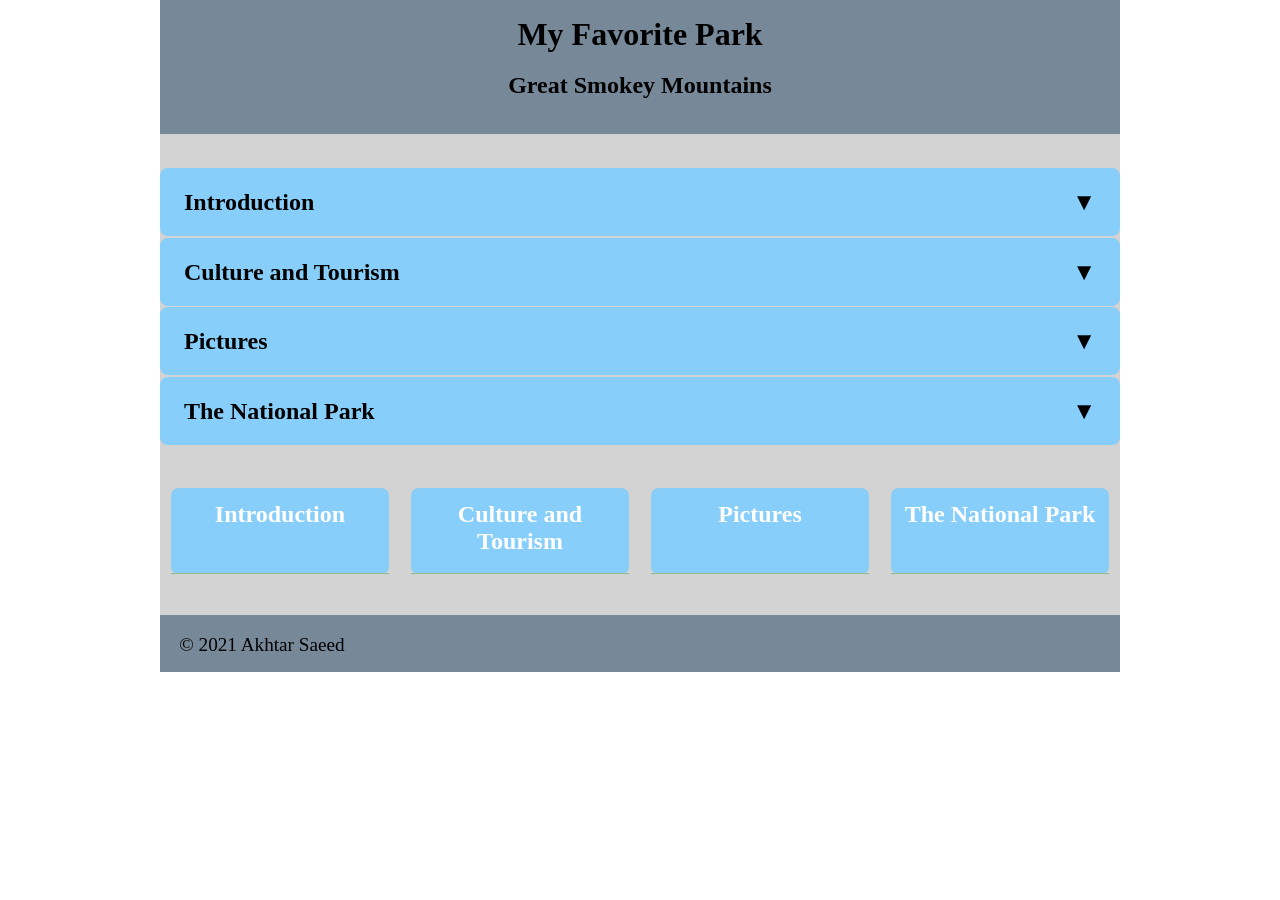
<file: Assignment 6/index.html>
<!DOCTYPE html>
<!--
    Web303 Javascript Assignment 6
    Akhtar Saeed
    2021-11-07
-->
<html lang="en">
<head>
    <meta charset="utf-8">
    <meta name="viewport" content="width=device-width, initial-scale=1.0">
    <title> Accordion and Tabs</title>
    <link rel="stylesheet" href="style.css">
    <script src="main.js" defer> </script>
</head>
<body>
<div id="main">
    <header>
        <h1>My Favorite Park</h1>
        <h2>Great Smokey Mountains</h2>
    </header>
    <!--Accordion links-->
    <ul class="accordion">
        <li class="active">
            <a class="accordion-control" href="#accord1"><h2>Introduction</h2></a>
        </li>
        
        <li class="active">
            <a class="accordion-control" href="#accord2"><h2>Culture and Tourism</h2></a>
        </li>
        
        <li class="active">
            <a class="accordion-control" href="#accord3"><h2>Pictures</h2></a>
        </li>
        <li class="active">
            <a class="accordion-control" href="#accord4"><h2>The National Park</h2></a>
        </li>
         
    </ul> 
    <!--Accordion panels-->
    <div class="accordion-panel active" id="accord1">
        <p>
            The Great Smoky Mountains are a mountain range rising along
             the Tennessee–North Carolina border in the southeastern United States. 
             They are a subrange of the Appalachian Mountains, and form part 
             of the Blue Ridge Physiographic Province. The range is sometimes
              called the Smoky Mountains and the name is commonly shortened to
               the Smokies. The Great Smokies are best known as the home of 
               the Great Smoky Mountains National Park, which protects most 
               of the range. The park was established in 1934, and, with over 
               11 million visits per year, it is the most visited national park 
               in the United States.<br>
               <em>Source: "Great Smokey Mountains", Wikipedia, 
               https://en.wikipedia.org/wiki/Great_Smoky_Mountains </em>
         </p>
    </div>
    
    <div class="accordion-panel" id="accord2">
        <p>
            The culture of the area is that of Southern Appalachia, and previously
            the Cherokee people. Tourism is key to the area's economy, particularly 
            in cities like Pigeon Forge and Gatlinburg in Tennessee, and 
            Cherokee, North Carolina. In 2006, the Great Smoky Mountains Heritage Center
            opened in Townsend, Tennessee, with the mission of preserving various aspects
            of the region's culture.[citation needed]

            The Tennessee Smokies baseball team plays in Sevierville, Tennessee and is 
            named for the mountain range.
            
            The Great Smoky Mountains are also home to The Gatlinburg SkyLift and SkyBridge.<br>
            
            <em>Source: "Great Smokey Mountains", Wikipedia, 
               https://en.wikipedia.org/wiki/Great_Smoky_Mountains</em>
         </p>
    </div>
    <div class="accordion-panel" id="accord3">
        <p>Source: "Great Smokey Mountains", Wikipedia, 
            https://en.wikipedia.org/wiki/Great_Smoky_Mountains</p>
    </div>
    <div class="accordion-panel" id="accord4">
        <p>
            Wilson B. Townsend, the head of Little River Lumber, began advertising Elkmont 
            as a tourist destination in 1909. Within a few years, the Wonderland Hotel and 
            the Appalachian Club had been established to cater to elite Knoxvillians seeking 
            summer mountain getaways.[85] In the early 1920s, several Appalachian Club members, 
            among them Knoxville businessman Colonel David Chapman, began seriously considering 
            a movement to establish a national park in the Great Smokies. As head of the 
            Great Smoky Mountains Park Commission, Chapman was largely responsible for raising 
            funds for land purchases and coordinating park efforts between local, state, and 
            federal entities.

            The creation of the Great Smoky Mountains National Park proved much more complex 
            than the creation of its predecessors, such as Yellowstone and Yosemite, which were 
            already federally owned. Along with convincing logging firms to sell lucrative lumber 
            rights, the Park Commission had to negotiate the purchase of thousands of small farms 
            and remove entire communities. The commission also had to deal with the Tennessee and 
            North Carolina legislatures, which at times were opposed to spending taxpayer money on 
            park efforts.[87] In spite of these difficulties, the Park Commission had completed most 
            major land purchases by 1932. The national park officially opened in 1934, with 
            President Franklin D. Roosevelt presiding over the opening ceremony at Newfound Gap. <br>
            <em>Source: "Great Smokey Mountains", Wikipedia, 
            https://en.wikipedia.org/wiki/Great_Smoky_Mountains</em>
         </p>
    </div>


    <ul class="tab-list">
        <li class="active">
            <a class="tab-control" href="#tab1"> <h2>Introduction</h2> </a>
        </li>
        <li class="active">
            <a class="tab-control" href="#tab2"> <h2>Culture and Tourism</h2> </a>
        </li>
        <li class="active">
            <a class="tab-control" href="#tab3"> <h2>Pictures</h2> </a>
        </li>
        <li class="active">
            <a class="tab-control" href="#tab4"> <h2>The National Park</h2> </a>
        </li>
    </ul>
    <div class="tab-panel active" id="tab1">
        <p> The Great Smoky Mountains are a mountain range rising along
            the Tennessee–North Carolina border in the southeastern United States. 
            They are a subrange of the Appalachian Mountains, and form part 
            of the Blue Ridge Physiographic Province. The range is sometimes
             called the Smoky Mountains and the name is commonly shortened to
              the Smokies. The Great Smokies are best known as the home of 
              the Great Smoky Mountains National Park, which protects most 
              of the range. The park was established in 1934, and, with over 
              11 million visits per year, it is the most visited national park 
              in the United States.<br>
              <em>Source: "Great Smokey Mountains", Wikipedia, 
              https://en.wikipedia.org/wiki/Great_Smoky_Mountains </em></p>
    </div>
    <div class="tab-panel" id="tab2">
        <p>The culture of the area is that of Southern Appalachia, and previously
            the Cherokee people. Tourism is key to the area's economy, particularly 
            in cities like Pigeon Forge and Gatlinburg in Tennessee, and 
            Cherokee, North Carolina. In 2006, the Great Smoky Mountains Heritage Center
            opened in Townsend, Tennessee, with the mission of preserving various aspects
            of the region's culture.

            The Tennessee Smokies baseball team plays in Sevierville, Tennessee and is 
            named for the mountain range.
            
            The Great Smoky Mountains are also home to The Gatlinburg SkyLift and SkyBridge.<br> 
            
            <em>Source: "Great Smokey Mountains", Wikipedia, 
               https://en.wikipedia.org/wiki/Great_Smoky_Mountains</em></p>
    </div>   
    <div class="tab-panel" id="tab3">
        <p>Source: "Great Smokey Mountains", Wikipedia, 
            https://en.wikipedia.org/wiki/Great_Smoky_Mountains</p>
    </div> 
    <div class="tab-panel" id="tab4">
        <p>Wilson B. Townsend, the head of Little River Lumber, began advertising Elkmont 
            as a tourist destination in 1909. Within a few years, the Wonderland Hotel and 
            the Appalachian Club had been established to cater to elite Knoxvillians seeking 
            summer mountain getaways.[85] In the early 1920s, several Appalachian Club members, 
            among them Knoxville businessman Colonel David Chapman, began seriously considering 
            a movement to establish a national park in the Great Smokies. As head of the 
            Great Smoky Mountains Park Commission, Chapman was largely responsible for raising 
            funds for land purchases and coordinating park efforts between local, state, and 
            federal entities.

            The creation of the Great Smoky Mountains National Park proved much more complex 
            than the creation of its predecessors, such as Yellowstone and Yosemite, which were 
            already federally owned. Along with convincing logging firms to sell lucrative lumber 
            rights, the Park Commission had to negotiate the purchase of thousands of small farms 
            and remove entire communities. The commission also had to deal with the Tennessee and 
            North Carolina legislatures, which at times were opposed to spending taxpayer money on 
            park efforts.[87] In spite of these difficulties, the Park Commission had completed most 
            major land purchases by 1932. The national park officially opened in 1934, with 
            President Franklin D. Roosevelt presiding over the opening ceremony at Newfound Gap. <br>
            <em>Source: "Great Smokey Mountains", Wikipedia, 
            https://en.wikipedia.org/wiki/Great_Smoky_Mountains</em></p>
    </div>  
    <footer>
        <p> &#169 2021 Akhtar Saeed</p>
    </footer>
</div>
    <script src="jquery.js"></script>
	<script src="main.js"></script>

</body>
</html>
</file>
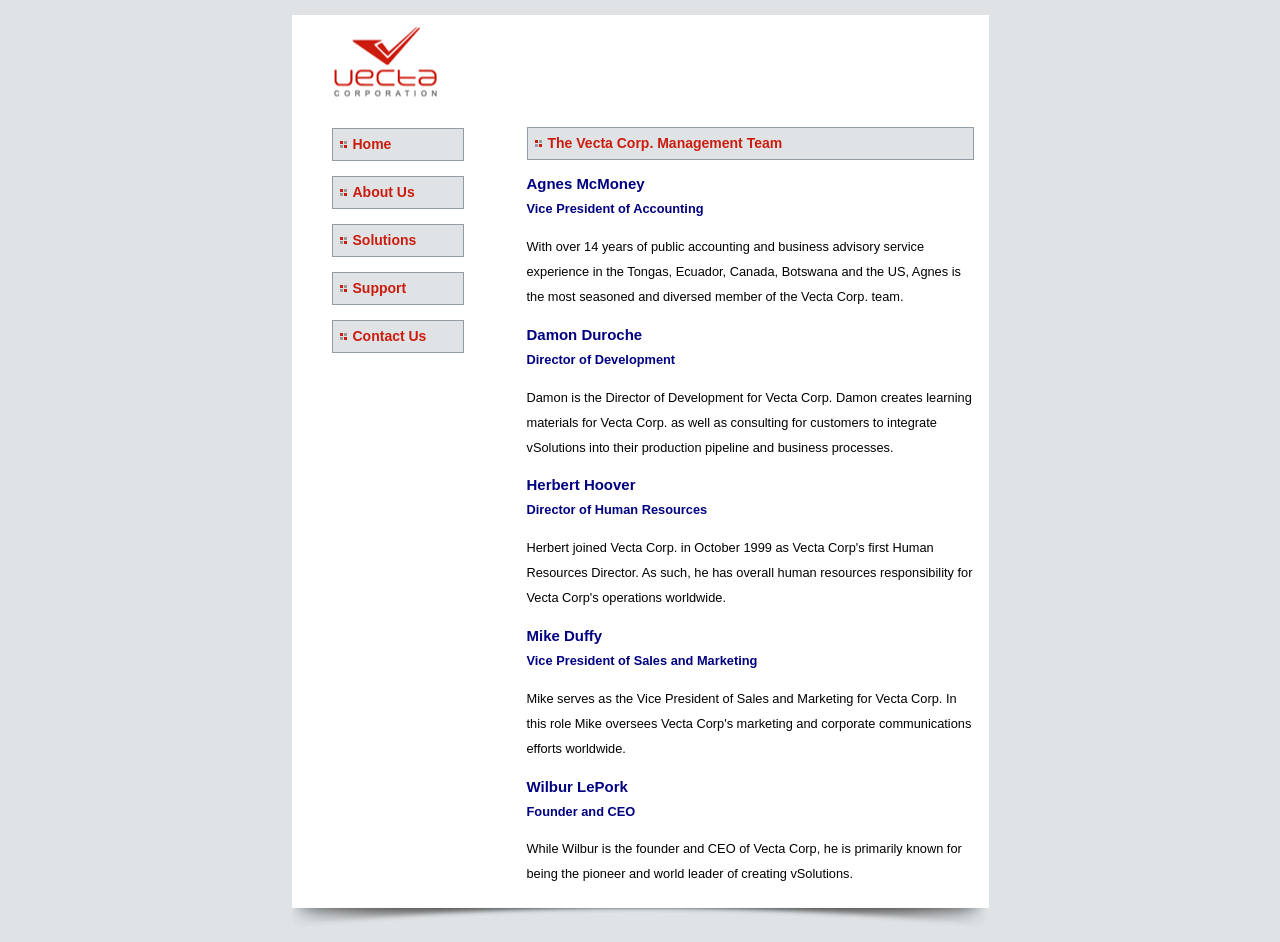
<file: WEB303As03/index.html>
<!DOCTYPE html>
<html lang="en">
<head>
	<meta charset="UTF-8">
	<title>Welcome to Vecta Corp.</title>
	<link href="styles.css" type="text/css" rel="stylesheet">
</head>

<body>
	<section id="container">
		<header></header>
	
		<nav>
			<ul>
				<li><a href="index.html">Home</a></li>
				<li><a href="aboutus.html">About Us</a></li>
				<li><a href="solutions.html">Solutions</a></li>
				<li><a href="support.html">Support</a></li>
				<li><a href="contactus.html">Contact Us</a></li>
			</ul>
		</nav>
	
		<section id="content">
			<h2>The Vecta Corp. Management Team</h2>

			<div id="team"></div>
		</section>
	
		<footer></footer>
	</section>

	<script src="JS/jquery.js"></script>
	<script src="JS/script.js"></script>
</body>
</html>
</file>
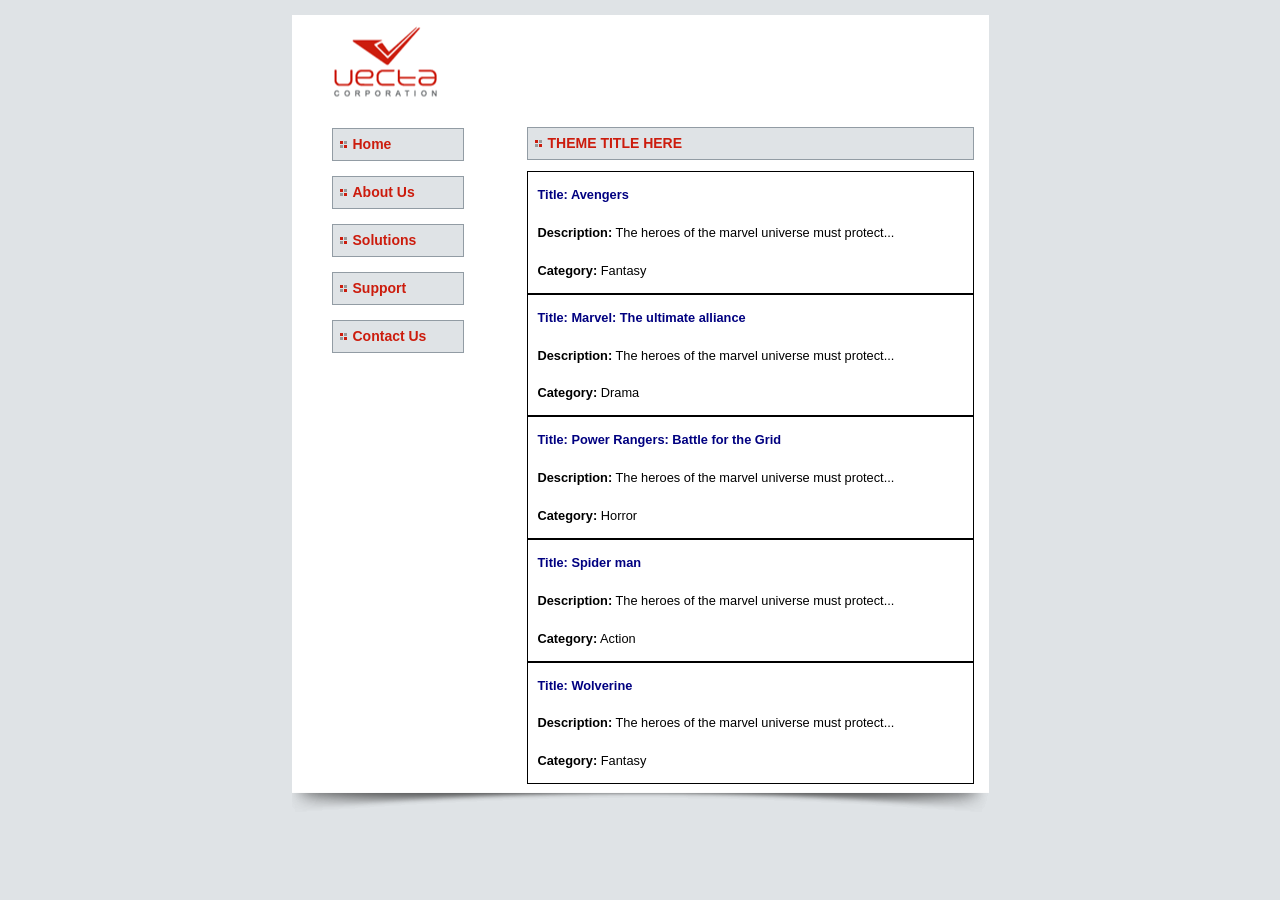
<file: WEB303As05/index.html>
<!DOCTYPE html>
<html lang="en">
<head>
	<meta charset="UTF-8">
	<title>Welcome to Vecta Corp.</title>
	<!-- Normal style sheet used for layout and general formatting. -->
	<link href="styles.css" type="text/css" rel="stylesheet">
</head>

<body>
	<section id="container">
		<header></header>

		<nav>
			<ul>
				<li><a href="index.html">Home</a></li>
				<li><a href="aboutus.html">About Us</a></li>
				<li><a href="solutions.html">Solutions</a></li>
				<li><a href="support.html">Support</a></li>
				<li><a href="contactus.html">Contact Us</a></li>
			</ul>
		</nav>

		<section id="content">
			<h2>THEME TITLE HERE</h2>

			<div id="content-list">
				<!-- sammple of what your toString should output
					<div id="content-0">
						<h4>title here</h4>
						<p>description here</p>
						<div>category here</div>
					</div>
				-->
			</div>
		</section>

		<footer></footer>
	</section>

	<script src="jquery.js"></script>
	<script src="script.js"></script>
</body>
</html>
</file>
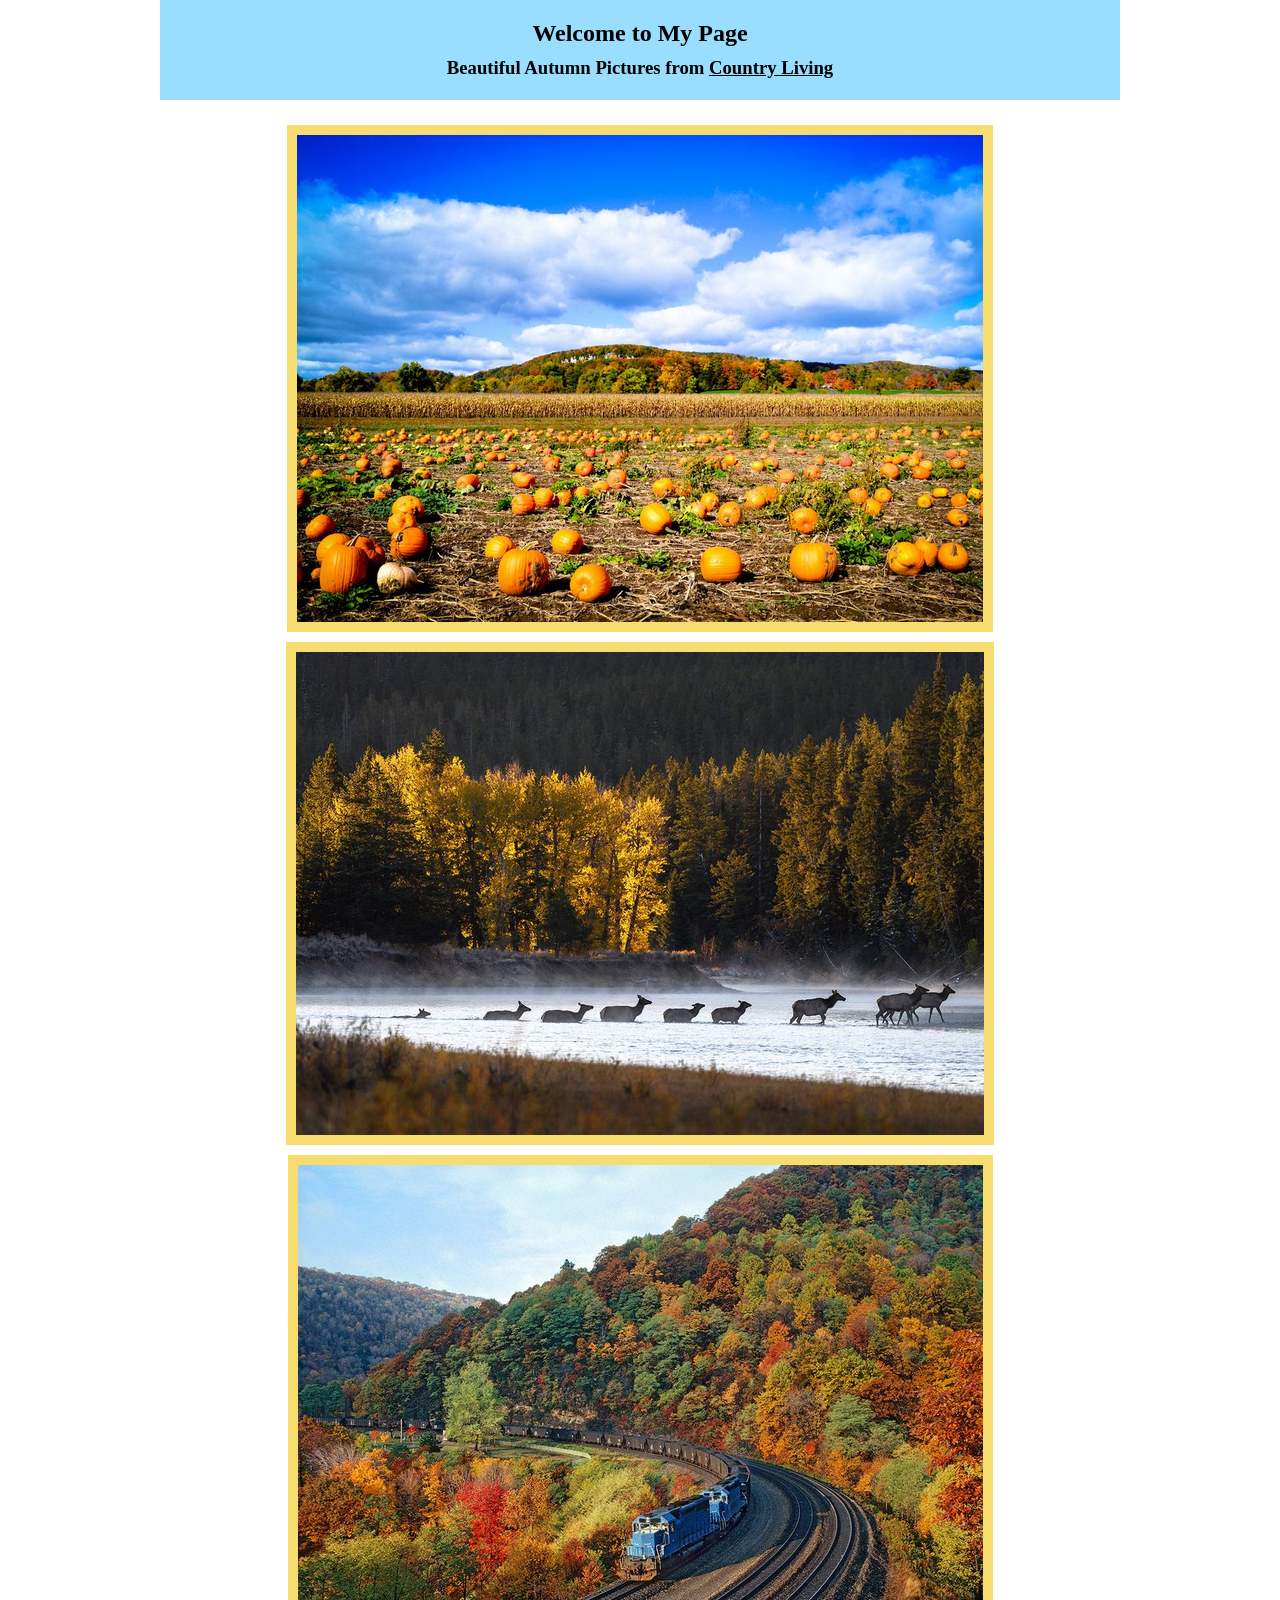
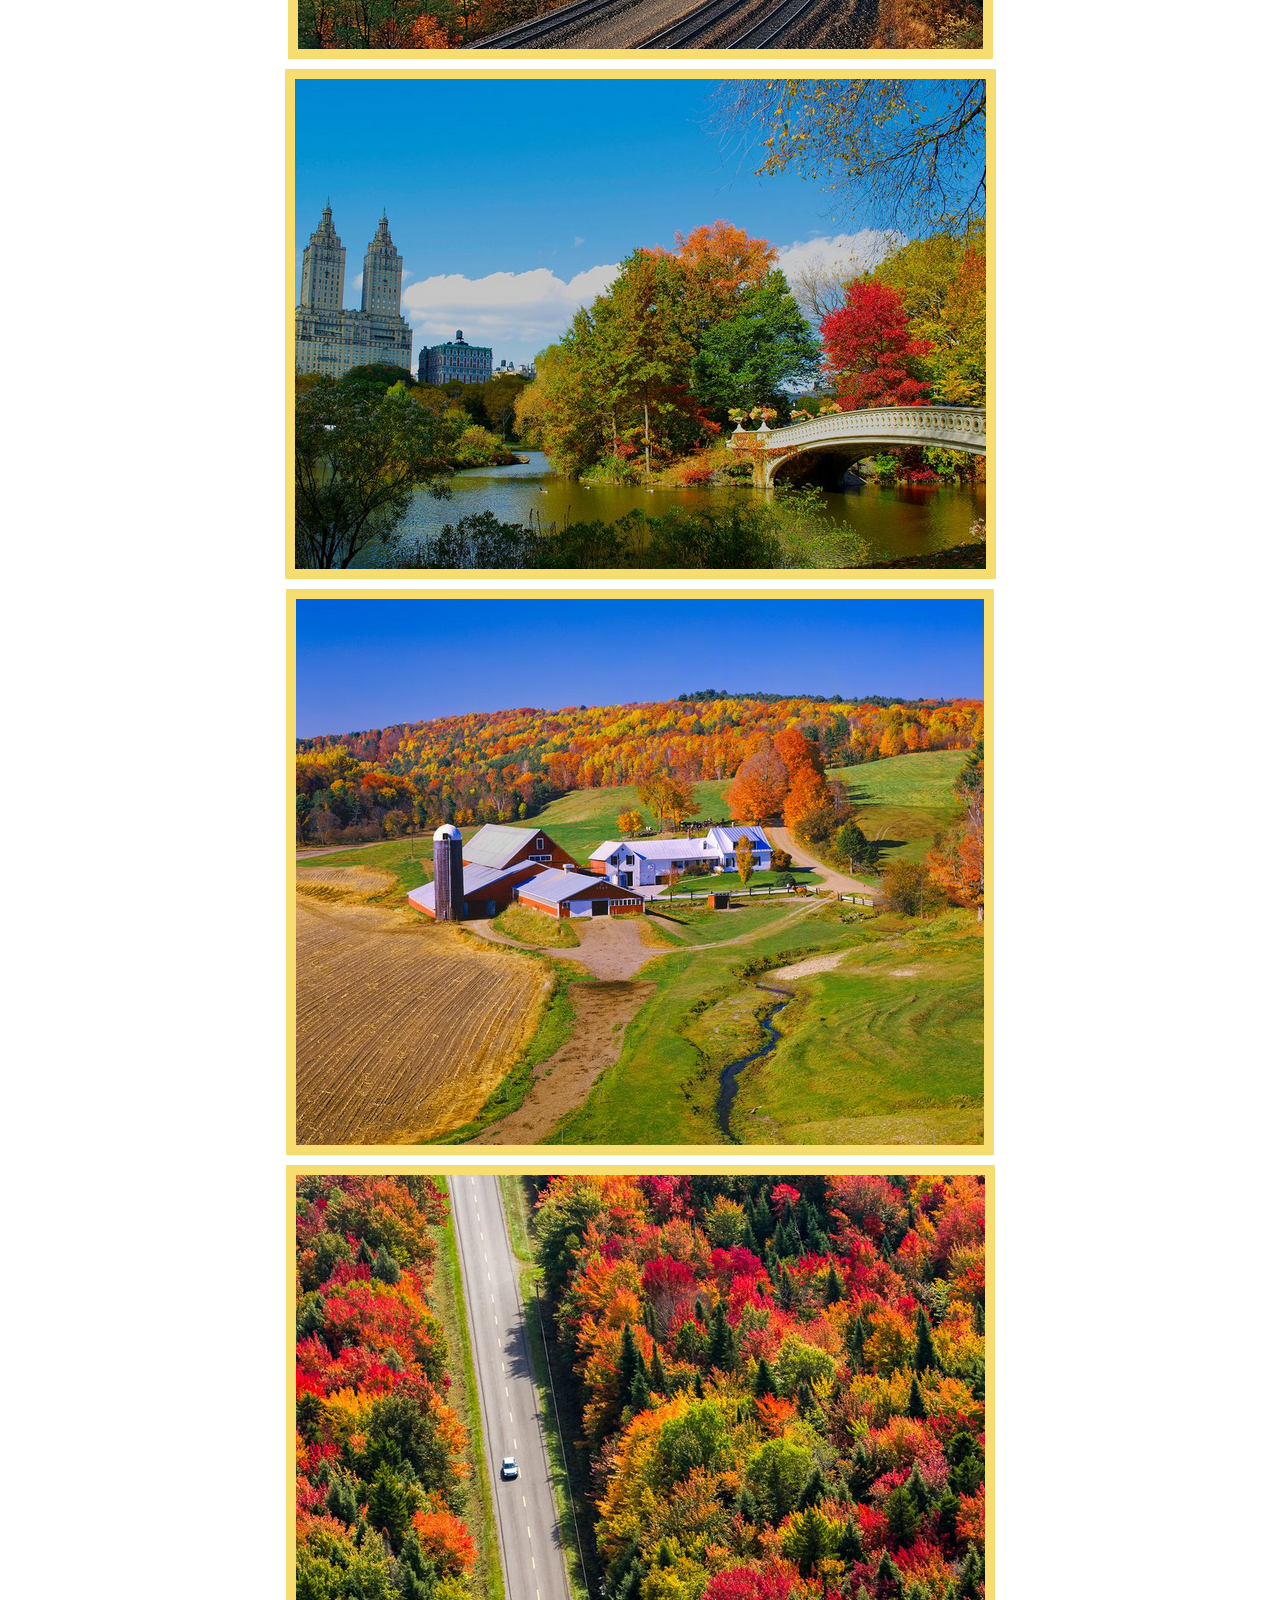
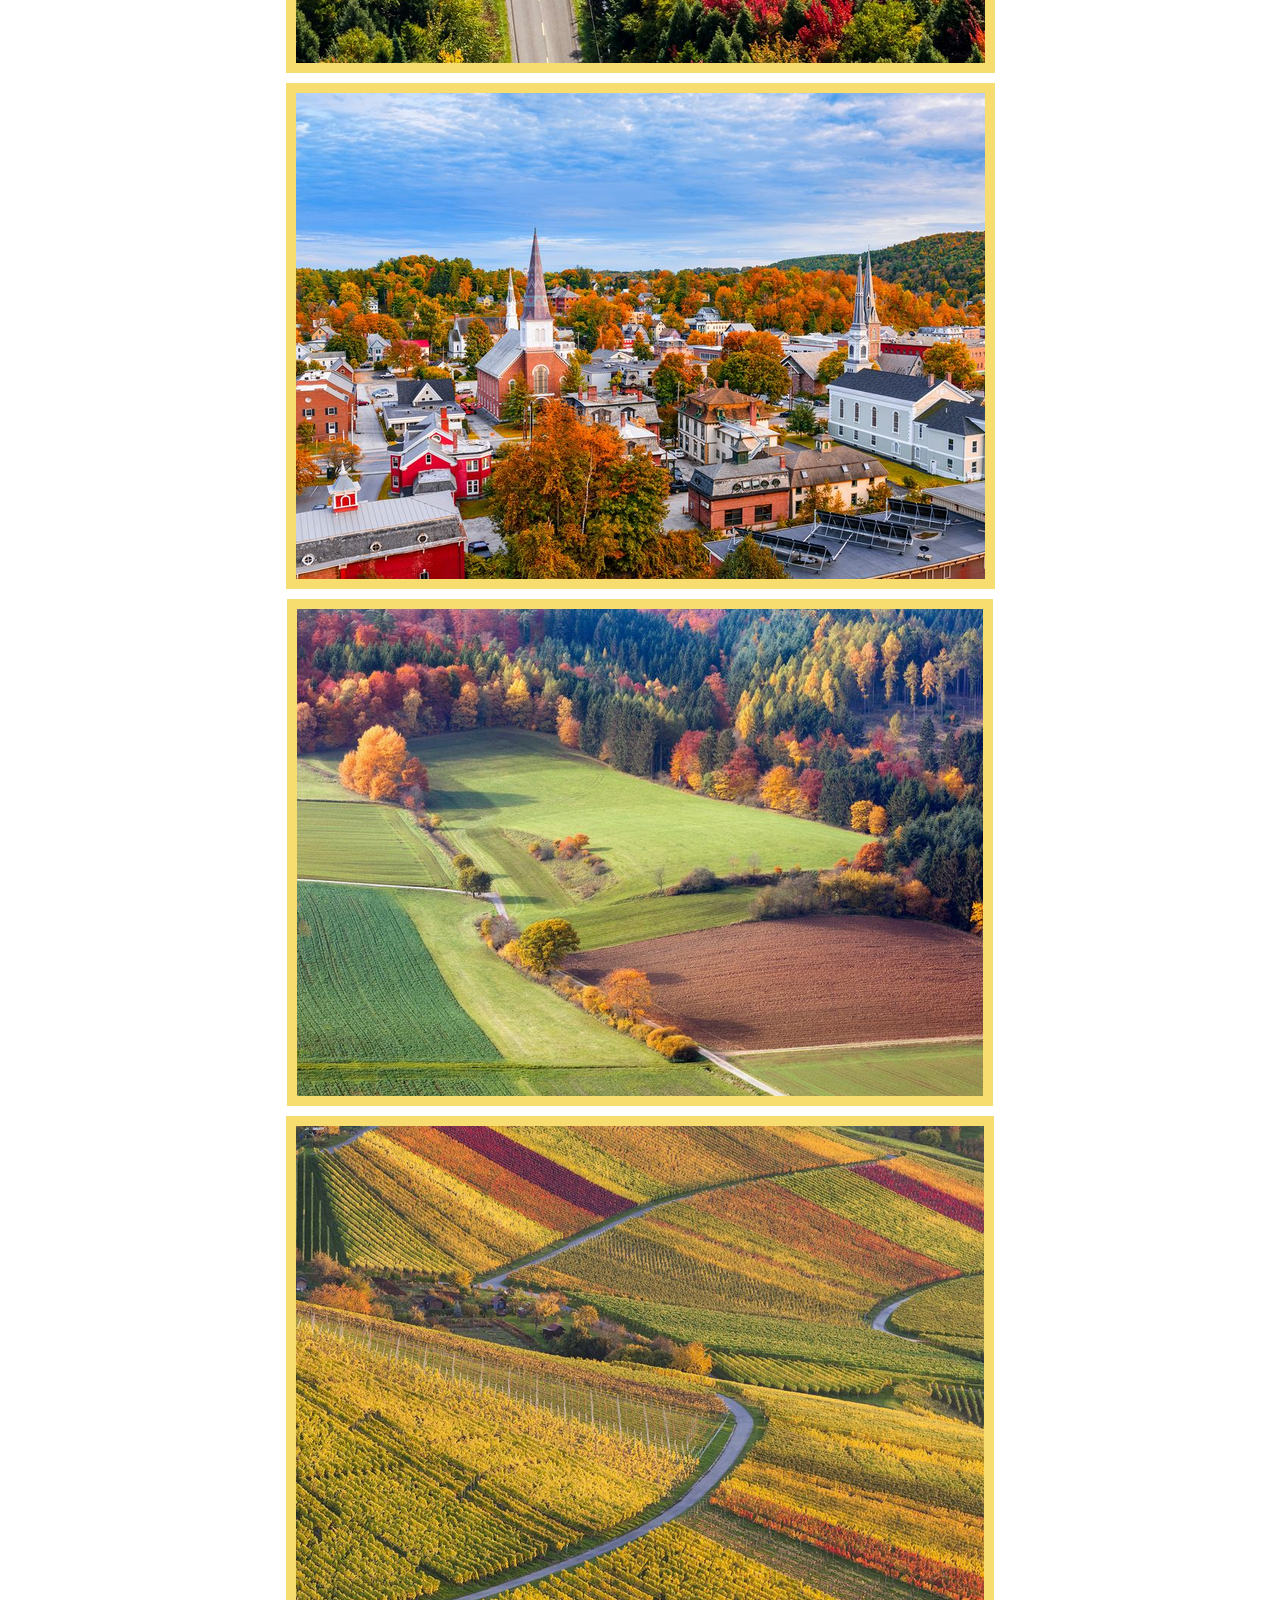
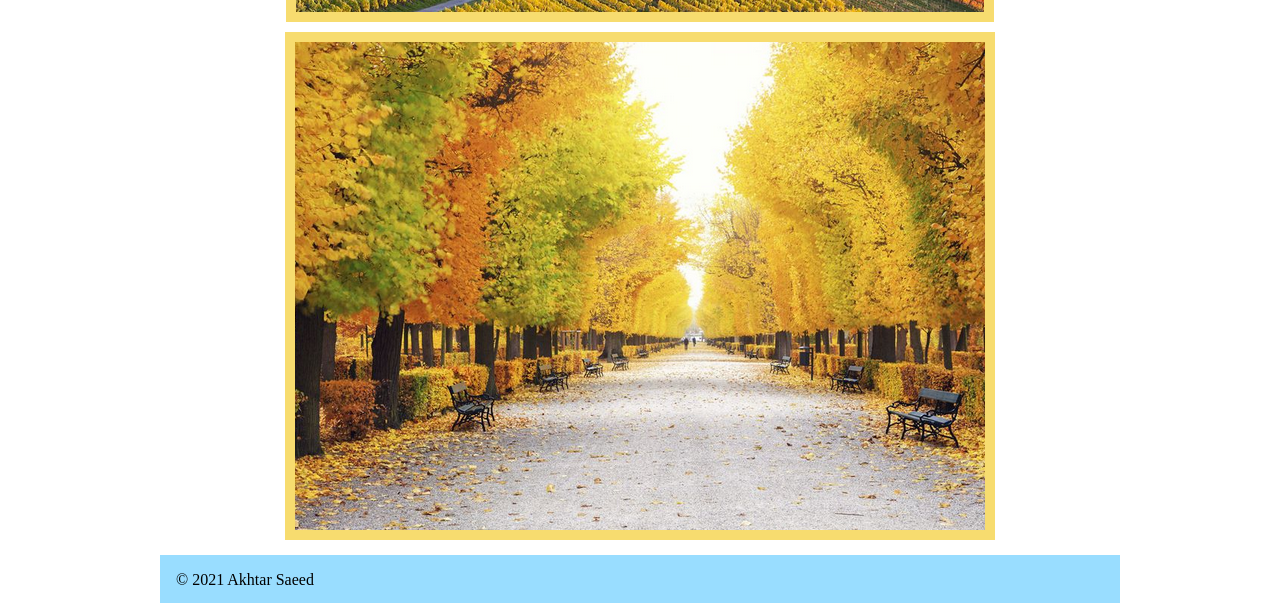
<file: Assignment10R/autumPics.html>
<!DOCTYPE html>
<html lang="en">
<!--
	Web303 Assignment 10
	Name: Akhtar Saeed
	Date: 2021-12-07
-->
<head>
  <title>Web303 Assignment 10: Form Enhancement and Validation</title>
  <meta charset="utf-8">
  <meta name="viewport" content="width=device-width, initial-scale=1">
  <link href="css/styleJSA10.css" rel="stylesheet">
 </head>
 <body>
    <header>
		<h2>Welcome to My Page</h2>
        <h3>Beautiful Autumn Pictures from 
            <a href="https://www.countryliving.com/life/g4648/fall-pictures/">Country Living</a>
        </h3>
	</header>
    <body>
        <div class="container">
            <div class="imageContainer">
                <img src="autumnPictures/autumn1.png" alt="image 1">
                <img src="autumnPictures/autumn2.png" alt="image 2">
                <img src="autumnPictures/autumn3.png" alt="image 3">
                <img src="autumnPictures/autumn4.png" alt="image 4">
                <img src="autumnPictures/autumn5.png" alt="image 5">
                <img src="autumnPictures/autumn6.png" alt="image 6">
                <img src="autumnPictures/autumn7.png" alt="image 7">
                <img src="autumnPictures/autumn8.png" alt="image 8">
                <img src="autumnPictures/autumn9.png" alt="image 9">
                <img src="autumnPictures/autumn10.png" alt="image 10">
            </div>
        </div>
    </body>
     

     <footer>
		<p>&#169 2021 Akhtar Saeed</p>
	</footer>
 </body>
 </html>
</file>
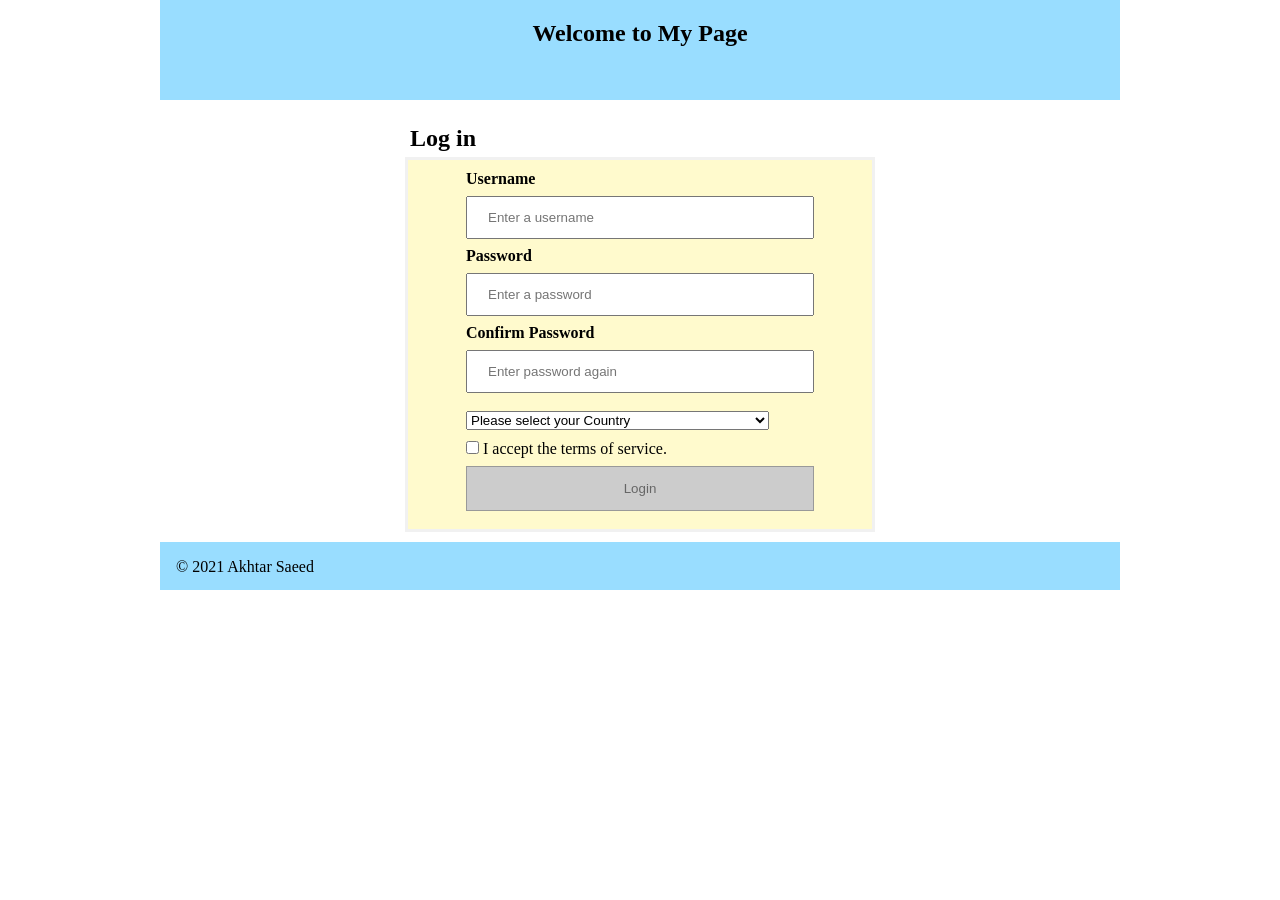
<file: Assignment10R/indexJSA10.html>
<!DOCTYPE html>
<html lang="en">
<!--
	Web303 Assignment 10
	Name: Akhtar Saeed
	Date: 2021-12-07
-->
<head>
  <title>Web303 Assignment 10: Form Enhancement and Validation</title>
  <meta charset="utf-8">
  <meta name="viewport" content="width=device-width, initial-scale=1">
  <link href="css/styleJSA10.css" rel="stylesheet">
 </head>
<body>
	<header>
		<h2>Welcome to My Page</h2>
	</header>
	<div class="container">
		<h2>Log in</h2>
		<p></p>
		<form id="login" method="post" action="/register" name="register">
			<div class="formContainer" id="main">
				<div class="inputsContainer">
					<div class="username">
					<label for="username" class="required"><strong>Username</strong></label>
					<input type="text" placeholder="Enter a username" name="username" id="username" data-type="text">
					</div>

					<div class="password">
					<label for="password" class="required"><strong>Password</strong></label>
					<input type="password" placeholder="Enter a password" name="password" id="password">
					</div>

					<div class="password">
					<label for="conf-password" class="required"><strong>Confirm Password</strong></label>
					<input type="password" placeholder="Enter password again" name="conf-password" id="conf-password">
					</div>

					<div class="countries">
						<select id="countrySelect" name="countrySelect">
							<option id="options">Please select your Country</option>
						</select>
					</div>
					<div>
							<label>
								<input type="checkbox" id="tos">
								I accept the terms of service.
							</label>
						</div>
					<div class="submit">
						<button type="submit" id="submit">Login</button>
					</div>
				</div>
			</div>
			
		</form>
		<div id="message"></div>
	</div>

	<script type="text/javascript" src="js/jquery.js"></script>
	<script type="text/javascript" src="js/utilities.js"></script>
	<script type="text/javascript" src="js/scriptA10R.js"></script>
	

	<footer>
		<p>&#169 2021 Akhtar Saeed</p>
	</footer>
</body>
</html>
</file>
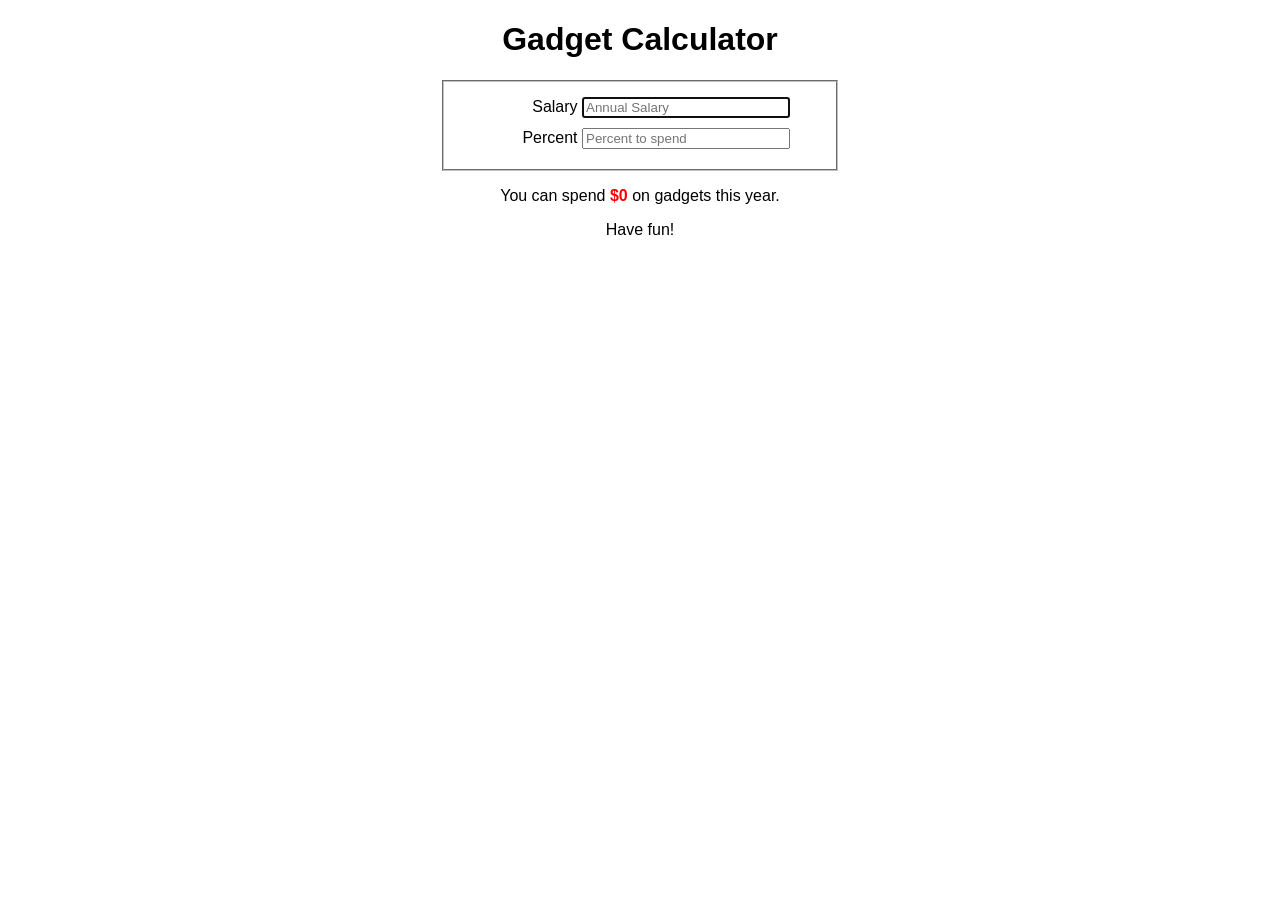
<file: WEB303As01/as01.html>
<!doctype html>
<!-- WEB303 Assignment 1 : jQuery -->
<html>
<head>
	<meta charset="utf-8"/>
	<title>Gadget Calculator</title>
	<link rel="stylesheet" href="main.css"/>
	<script src="jquery.js"></script>
<!--	<script src="http://code.jquery.com/jquery-1.11.2.min.js"></script> -->
    <script src="main.js"> defer</script>
	
</head>
<body>
	<h1>Gadget Calculator</h1>
	<form >
		<fieldset>
			<label>Salary
			<input type="text" id="salary" placeholder="Annual Salary" autofocus="autofocus" value=""/></label>
			<label>Percent
			<input type="text" id="percent" placeholder="Percent to spend" value=""/></label>
		</fieldset>
		<p>You can spend <span id="spend">$0</span> on gadgets this year.</p>
		<p>Have fun!</p>
	</form>
</body>
</html>
</file>
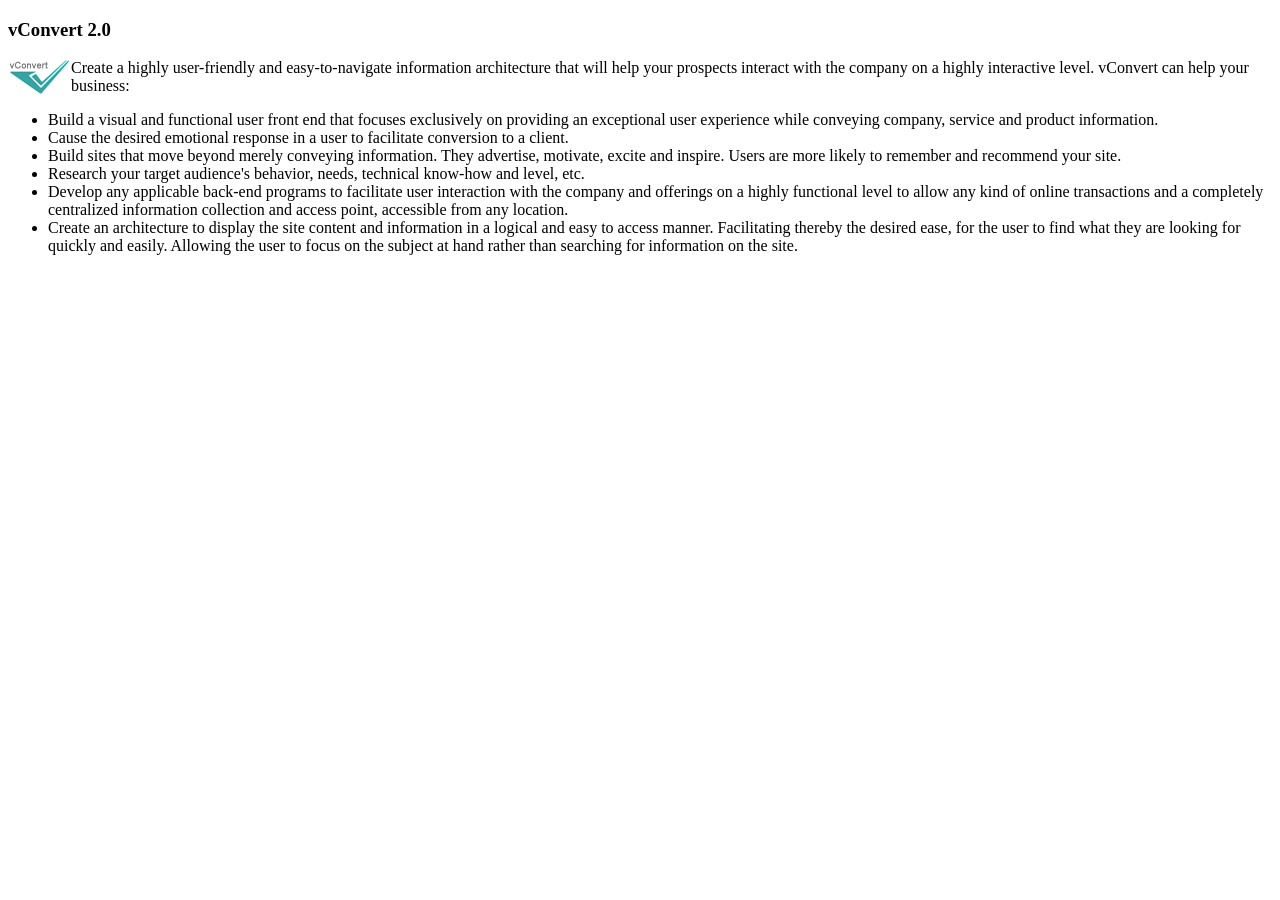
<file: WEB303As02/convert.html>
<!DOCTYPE html>
<html lang="en">
<head>
  <meta charset="utf-8"/>
  <title>Welcome to Vecta Corp.</title>
</head>
  <body>
    <div id="vconvert">
    <h3>vConvert 2.0</h3>
    <p><img src="images/logo_vconvert.gif" width="63" height="36" style="float:left;"/>Create a highly user-friendly and easy-to-navigate information architecture that will help your prospects interact with the company on a highly interactive level. vConvert can help your business:</p>
    <ul>
      <li>Build a visual and functional user front end that focuses exclusively on providing an exceptional user experience while conveying company, service and product information.</li>
      <li>Cause the desired emotional response in a user to facilitate conversion to a client.</li>
      <li>Build sites that move beyond merely conveying information. They advertise, motivate, excite and inspire. Users are more likely to remember and recommend your site.</li>
      <li>Research your target audience's behavior, needs, technical know-how and level, etc.</li>
      <li>Develop any applicable back-end programs to facilitate user interaction with the company and offerings on a highly functional level to allow any kind of online transactions and a completely centralized information collection and access point, accessible from any location.</li>
      <li>Create an architecture to display the site content and information in a logical and easy to access manner. Facilitating thereby the desired ease, for the user to find what they are looking for quickly and easily. Allowing the user to focus on the subject at hand rather than searching for information on the site.</li>
    </ul>
    </div>
  </body>
</html>
</file>
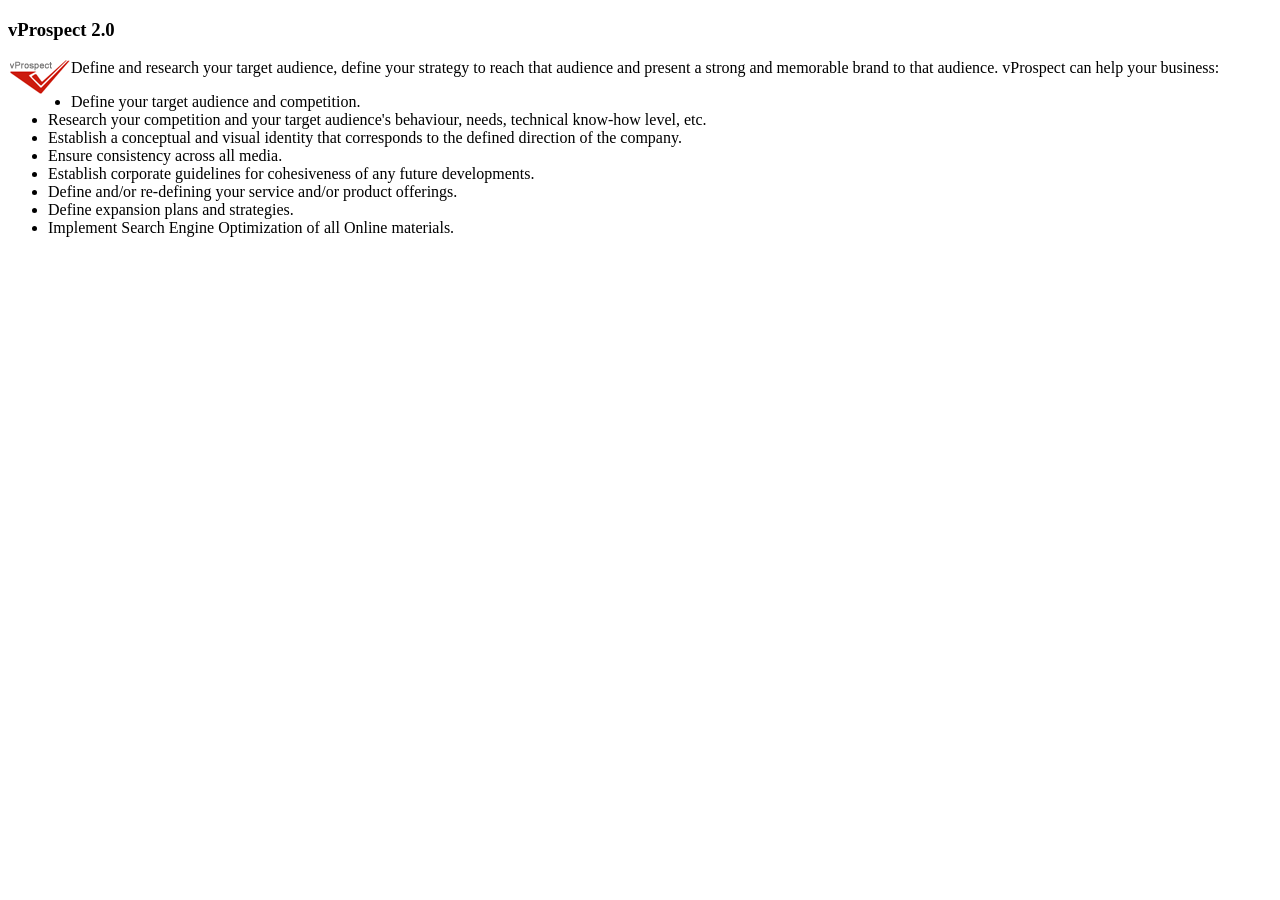
<file: WEB303As02/prospect.html>
<!DOCTYPE html>
<html lang="en">
  <head>
    <meta charset="utf-8"/>
    <title>Welcome to Vecta Corp.</title>
  </head>
    <body>
      <div id="vprospect">
        <h3>vProspect 2.0</h3>
        <p><img src="images/logo_vprospect.gif" width="63" height="36" style="float:left;"/>Define and research your target audience, define your strategy to reach that audience and present a strong and memorable brand to that audience. vProspect can help your business:</p>
        <ul>
          <li>Define your target audience and competition.</li>
          <li>Research your competition and your target audience's behaviour, needs, technical know-how level, etc.</li>
          <li>Establish a conceptual and visual identity that corresponds to the defined direction of the company.</li>
          <li>Ensure consistency across all media.</li>
          <li>Establish corporate guidelines for cohesiveness of any future developments.</li>
          <li>Define and/or re-defining your service and/or product offerings.</li>
          <li>Define expansion plans and strategies.</li>
          <li>Implement Search Engine Optimization of all Online materials.</li>
        </ul>
      </div>
    </body>
  </html>
</file>
<file: Assignment 6/style.css>
@charset "utf-8";

*{
    margin: 0;
    padding: 0;
    box-sizing: border-box;
}

/*Styles for Accordian*/

div#main {
    max-width: 960px;
    margin: 0 auto;
    background: #d3d3d3;
}

header {
    text-align: center;
    padding: 1em;
    background-color: #778899;
}

header h2 {
    padding: 0.8em;
}

.accordion {
    width: 90%;
    margin: 2em auto;
    list-style-type: none;
    width: 100%;
}

ul.accordion li {
    width: 100%;
    display: flex;
    flex-direction: row;
   }

.accordion-control {
    width: 100%;
    background-color: #87cefa;
    min-height: 3.5em;
    line-height: 1.25em;
    margin-top: 0.1em;
    padding: 1.5em;
    border-radius: 0.5em;
    font-weight: bold;
    text-decoration: none;
    color: black;
    position: relative;
}

.accordion-control::after {
    content: "\25BC";
    font-size: 1.5em;
    position: absolute;
    right: 1em;
    bottom: 1em;
}

.accordion-control.active::after {
    transform: rotate(180deg);
}

.accordion-control:hover {
    color: #778899;
}

.accordion-panel {
    list-style-type: none;
    padding: 1em;
    line-height: 1.5em;
    border-top: 1px solid #d3d3d3;
    border-bottom: 1px solid #d3d3d3;
    background-color: #fff;
    border-radius: 0.5em;
    display: none;
}

.accordion-control.active + .accordion-panel {
    display: block;
}

/*Styles for Tab Panels*/

.tab-list {
      width: 100%;
      margin: 0 auto;
      display: flex;
      list-style-type:none;
      padding: 0px;
      margin-bottom: 0;
      position: relative;
      z-index: 10;
}

.tab-list li{
    width: 25%;
    flex-direction: row;
    border-radius: 0.5em;
    border-bottom: 2px solid #d3d3d3;
    margin-top: 0.7em;
    margin-left: 0.7em;
    margin-right: 0.7em;
 
    
    text-align: center;
    background-color: #87cefa;
}

.tab-list li a{
    padding: 0.8em;
    display: block;
    text-align: center;
    color: #000;
    text-decoration: none;
}

.tab-list li.active a {
    color: #fff;
    border-bottom: 1px solid darkseagreen;
    height: 5.4em;
}

.tab-panel {
    display: none;
    font-size: 1.4em;
    line-height: 1.5em;
    margin: 0.06em;
    padding: 1em;
    position: relative;
    border: 1p solid #000;
    border-radius: 0.2em;
    background: #fff;
}

.tab-panel active {
    display: block;
}

div#accord3 p, div#tab3 p {
    background-image: url(smokeyMountain.png);
    height: 25em;
    background-repeat: no-repeat;
    background-size: cover;
    overflow: none;
}
footer {
    height: 3em;
    padding: 1em;
    margin-top: 2em;
    font-size: 1.2em;
    background-color: #778899;
}

/*
li.active {
    width: 25%;
    flex-direction: row;
    border-radius: 0.5em;
    border-bottom: 2px solid #d3d3d3;
    margin-top: 0.7em;
    margin-left: 0.7em;
    margin-right: 0.7em;
    padding: 1.1em;
    text-align: center;
    background-color: #87cefa;
}

a.tab-control {
    text-decoration: none;
    font-size: 1.4em;
    color: #000;
}

a.tab-control:hover {
    color: #778899;
}

*/
</file>
<file: WEB303As03/styles.css>
article, aside, figure, footer, header, nav, section {
    display: block;
}
body {
	font-family: Arial, Helvetica, sans-serif;
	font-size: 0.8em;
	line-height: 25px;
	background-color: #dfe3e6;
}
#container {
	background: #fff;
	width: 697px;
	margin: 15px auto 0 auto;
}
header {
	height: 100px;
	background: url('images/logo.gif') no-repeat 25px;
}
nav	{
	width: 235px;
	float: left;
}
nav ul {
	list-style-type: none;
}
nav ul li a:link, nav ul li a:visited, #content h2 {
	font-size: 14px;
	font-weight: bold;
	background: #dfe3e6 url('images/bullet.gif') no-repeat 7px center;
	padding: 3px 0 3px 20px;
	border: solid #929ca4 1px;
	color: #cc1c0d;
}
nav ul li a:link, nav ul li a:visited {
	width: 110px;
	margin-bottom: 15px;
	text-decoration:none;
	display: block;
}				
nav ul li a:hover {
	color: #000;
	background-color: #ccc;
}
#content {
	width: 447px;
	float: left;
	background-color: #fff;
	padding-right: 15px;
}
h3, h4 {
	margin: 0;
	color: #000080;
}
footer {
	height: 35px;
	background: url('images/footer.gif');
	clear: both;
}
</file>
<file: WEB303As05/styles.css>
article,
aside,
figure,
footer,
header,
nav,
section {
  display: block;
}
body {
  font-family: Arial, Helvetica, sans-serif;
  font-size: 0.8em;
  line-height: 25px;
  background-color: #dfe3e6;
}
#container {
  background: #fff;
  width: 697px;
  margin: 15px auto 0 auto;
}
header {
  height: 100px;
  background: url('images/logo.gif') no-repeat 25px;
}
nav {
  width: 235px;
  float: left;
}
nav ul {
  list-style-type: none;
}
nav ul li a:link,
nav ul li a:visited,
#content h2 {
  font-size: 14px;
  font-weight: bold;
  background: #dfe3e6 url('images/bullet.gif') no-repeat 7px center;
  padding: 3px 0 3px 20px;
  border: solid #929ca4 1px;
  color: #cc1c0d;
}
nav ul li a:link,
nav ul li a:visited {
  width: 110px;
  margin-bottom: 15px;
  text-decoration: none;
  display: block;
}
nav ul li a:hover {
  color: #000;
  background-color: #ccc;
}
#content {
  width: 447px;
  float: left;
  background-color: #fff;
  padding-right: 15px;
}
h3,
h4 {
  margin: 0;
  color: #000080;
}
footer {
  height: 35px;
  background: url('images/footer.gif');
  clear: both;
}
</file>
<file: Assignment10R/css/styleJSA10.css>
*{
	margin: 0;
	padding: 0;
	box-sizing: border-box;
}

body{
	max-width: 960px;
	margin: 0 auto;
}

header {
	background-color: #99ddff;
	height: 6.25em;
	text-align: center;
	padding: 1.25em;
	margin-bottom: 10px;
}

header h3{
	margin-top: 10px;
}

header h3 a{
	color: black;
}

div.container {
	width: 960px;
	margin: 0 auto;
	padding: 10px;
}

div.container h2{
	width: 50%;
	margin: 0 auto;
	padding: 5px;
}

div.formContainer {
	width: 50%;
	margin: 0 auto;
	display: flex;
	justify-content: center;
	align-items: center;
	border: 3px solid #f1f1f1;
	background-color: #fffacd;
}


div.inputsContainer{
	width: 75%;
	padding: 10px 0;
}

input[type=text], input[type=password] {
	padding: 12px 20px;
	margin: 8px 0;
	width: 100%;
}

div.imageContainer{
	display: flex;
	flex-direction: column;
	align-items: center;
}

div.imageContainer img {
	margin: 5px 0;
	border: 10px solid #F7DC6F;
}

div.countries {
	margin: 10px 0;
}

select#countries{
	padding: 5px;
}

button {
	background-color: #04AA6D;
	color: white;
	padding: 14px 20px;
	margin: 8px 0;
	border: none;
	width: 100%;
}

button:disabled,
button[disabeled]{
	border: 1px solid #999999;
	background-color: #cccccc;
	color: #666666;
}

label {
	width: 75%;
	display: inline-block;
}

div#message {
	width: 50%;
	margin: 0 auto;
	font-size: 20px;
	background-color: #ffa500;
}



footer {
	height: 3em;
	padding: 1em;
	background-color: #99ddff;
}


@media screen and (max-width: 600px){
	header{
		height:8em;
	}}
</file>
<file: WEB303As01/main.css>
body {
  font-size: 16px;
  font-family: Helvetica, sans-serif;
  margin: 0 auto;
  max-width: 400px;
}

h1 {
	text-align: center;
}

label {
	display: block;
	width: 300px;
	text-align: right;
	  margin: 10px auto;
}

input[type=text] {
	width: 200px;
}

p {
	text-align: center;
}

span {
	font-weight: bold;
	color: red;
}
</file>
